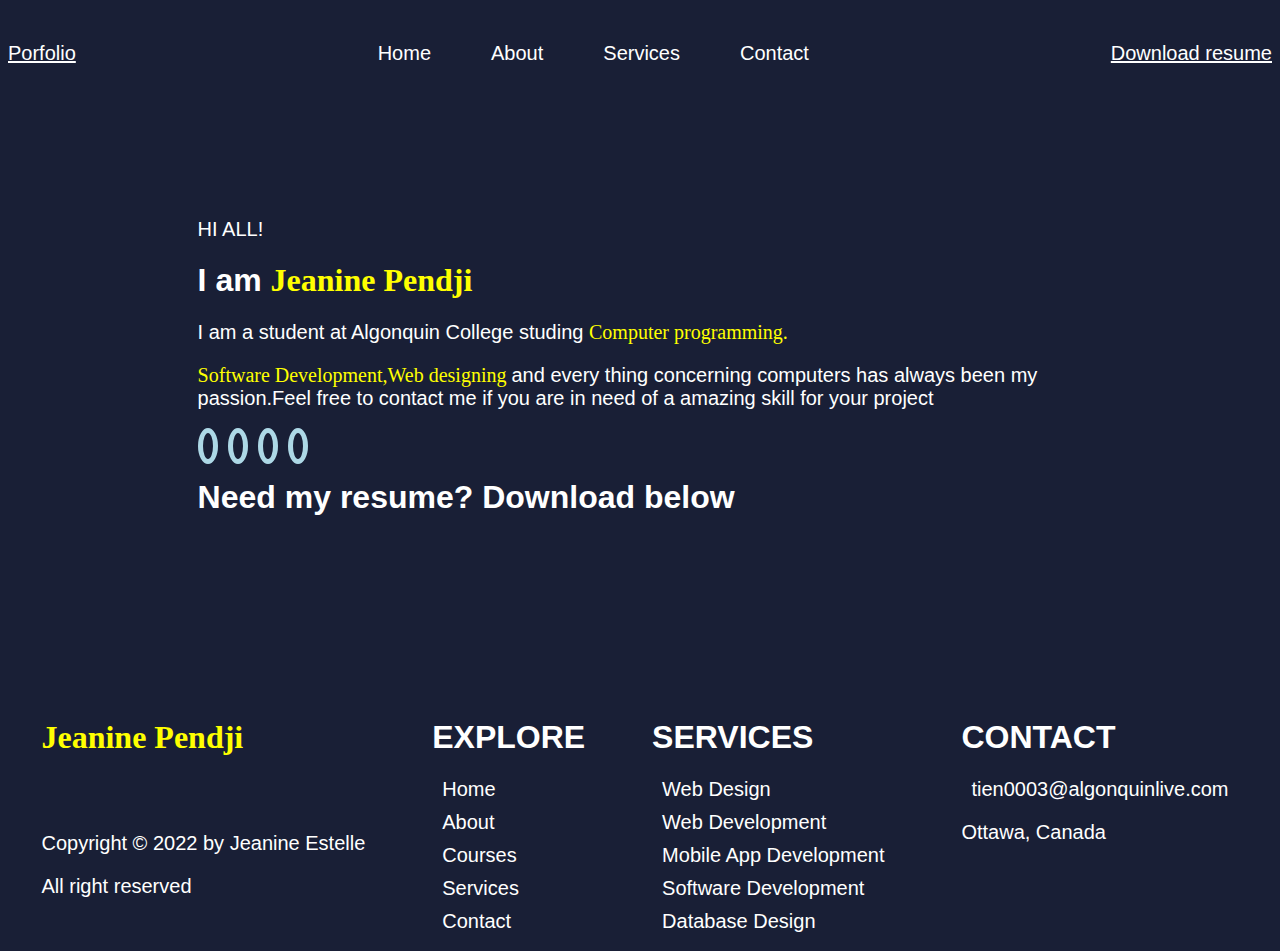
<file: index.html>
<!DOCTYPE html>
<html lang="en">
<head>
  <meta charset="UTF-8">
  <meta name="viewport" content="width=device-width, initial-scale=1.0">
  <!-- font awesome -->
  <link rel="stylesheet" href="https://cdnjs.cloudflare.com/ajax/libs/font-awesome/6.5.1/css/all.min.css" integrity="sha512-DTOQO9RWCH3ppGqcWaEA1BIZOC6xxalwEsw9c2QQeAIftl+Vegovlnee1c9QX4TctnWMn13TZye+giMm8e2LwA==" crossorigin="anonymous" referrerpolicy="no-referrer" />
  <title>Portfolio</title>
  <link rel="stylesheet" href="style.css">
</head>
<body>
  <header>
    <a href="#" class="logo">Porfolio</a>
    <nav>
      <ul>
        <li><a href="index.html">Home</a></li>
        <li><a href="about.html">About</a></li>
        <li><a href="services.html">Services</a>
        <ul>
          <li><a href="#">Web Design</a></li>
          <li><a href="#">Web Development</a></li>
          <li><a href="#">Software Development</a></li>
          <li><a href="#">Database Design</a></li>
          <li><a href="#">Mobile App Development</a></li>
        </ul></li>
        <li><a href="contact.html">Contact</a></li>
      </ul>
    </nav>
   <a href="">Download resume</a>
  </header>
  <main id="main" >
    <div class="content"  >
      <p>HI ALL!</p>
      <h1> I am <span>Jeanine Pendji</span></h1>
      <p>I am a student at Algonquin College studing <span>Computer programming.</span</p>
      <p><span>Software Development,Web designing </span>and every thing concerning computers has always been my passion.Feel free to contact me if you are in need of a amazing skill for your project</p>
     <div class="link">
        <a href="#"><i class="fa-brands fa-facebook"></i></a>
        <a href="#"><i class="fa-brands fa-github"></i></a>
        <a href="#"><i class="fa-brands fa-instagram"></i></a>
        <a href="#"><i class="fa-brands fa-linkedin"></i></a>
      </div>
      <h1>Need my resume? Download below</h1>
      
    </div> 
  </main>
  <footer>
    
    <div class="media">
      <h1><span class="name">Jeanine Pendji</span></h1>
      <div class="logo">
        <a href=""><i class="fa-brands fa-facebook"></i></a>
        <a href=""><i class="fa-brands fa-github"></i></a>
        <a href=""><i class="fa-brands fa-instagram"></i></a>
        <a href=""><i class="fa-brands fa-linkedin"></i></a>
      </div>  
       <div class="copy">
        <p>Copyright &#169; 2022 by Jeanine Estelle</p>
        <p>All right reserved</p>
      </div>

    </div>
    <div class="explore">
      <h1>EXPLORE</h1>
      
        <a href="/index.html">Home</a>
        <a href="/about.html">About</a>
        <a href="">Courses</a>
        <a href="services.html">Services</a>
        <a href="contact-style.css">Contact</a>
       
   
    </div>
    <div class="services">
      <h1>SERVICES</h1>
    
      <a href="">Web Design</a>
      <a href="">Web Development</a>
      <a href="">Mobile App Development</a>
      <a href="">Software Development</a>
      <a href="">Database Design</a>
    
    </div>
    <div class="contact">
      <h1>CONTACT</h1>
      <a href="">tien0003@algonquinlive.com</a>
      <p><i class="fa-solid fa-location-arrow"></i>Ottawa, Canada</p>
      
      
    </div>
  
  </footer>
  
</body>
</html>
</file>
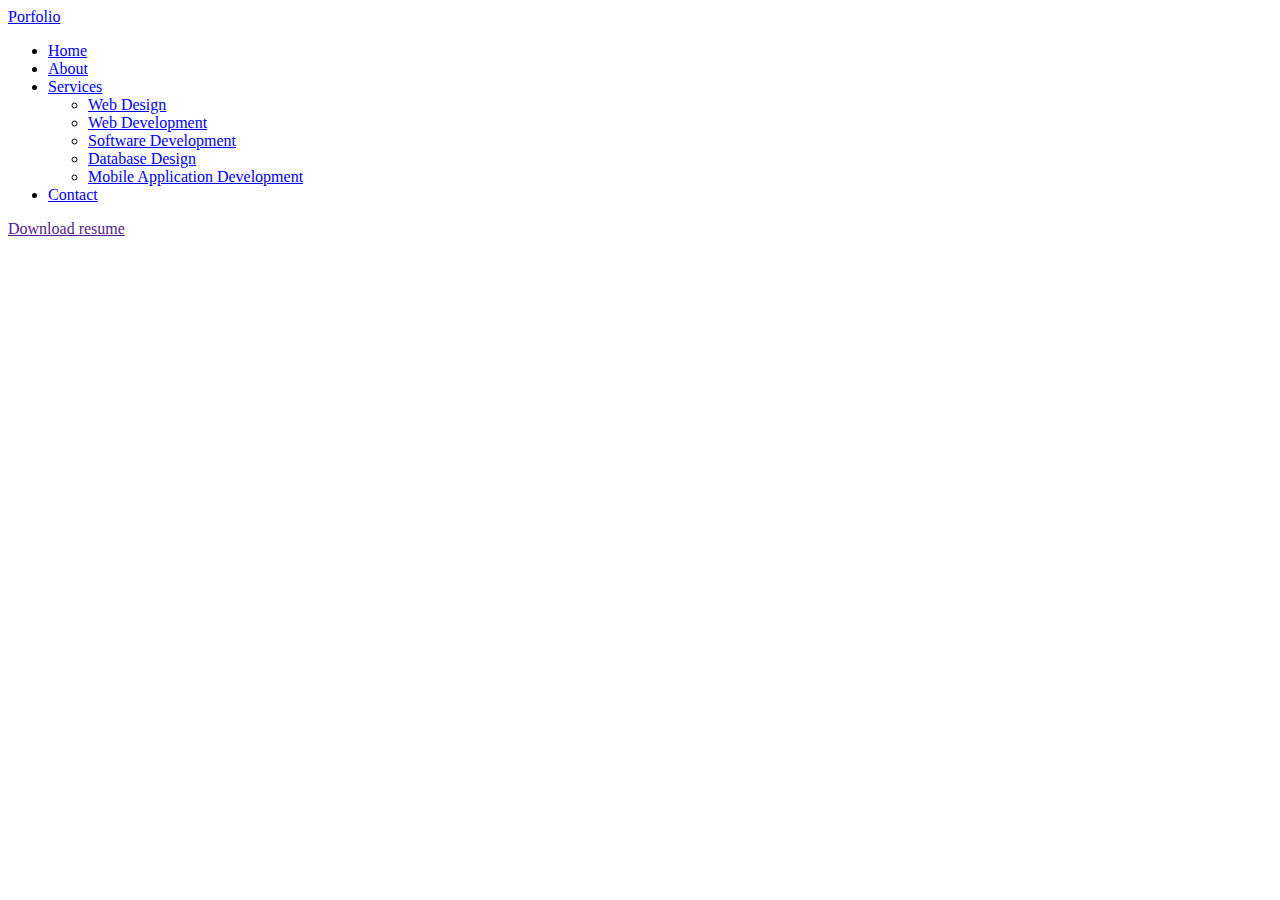
<file: about.html>
<!DOCTYPE html>
<html lang="en">
<head>
  <meta charset="UTF-8">
  <meta name="viewport" content="width=device-width, initial-scale=1.0">
  <title>About</title>
</head>
<body>
  <header>
    <a href="#" class="logo">Porfolio</a>
    <nav>
      <ul>
        <li><a href="index.html">Home</a></li>
        <li><a href="about.html">About</a></li>
        <li><a href="services.html">Services</a>
        <ul>
          <li><a href="#">Web Design</a></li>
          <li><a href="#">Web Development</a></li>
          <li><a href="#">Software Development</a></li>
          <li><a href="#">Database Design</a></li>
          <li><a href="#">Mobile Application Development</a></li>
        </ul></li>
        <li><a href="contact.html">Contact</a></li>
      </ul>
    </nav>
   <a href="">Download resume</a>
  </header>
  <!-- <header>
    <div class="about">
      <h1>About me</h1>
      <p>I am a passionate student of software development and wed development at Algonquin college. I am <span>passionate,hardworking and detailed-oriented</span></p>
    </div>
<div class="goal">
  <h1>Goal and objective</h1>
  <p>I am seeking for a position in a leading company in which apply and use the strong academic background, along with my great problem-solving skills to benefit the organization.</p>
</div>
  </header> -->


</body>
</html>
</file>
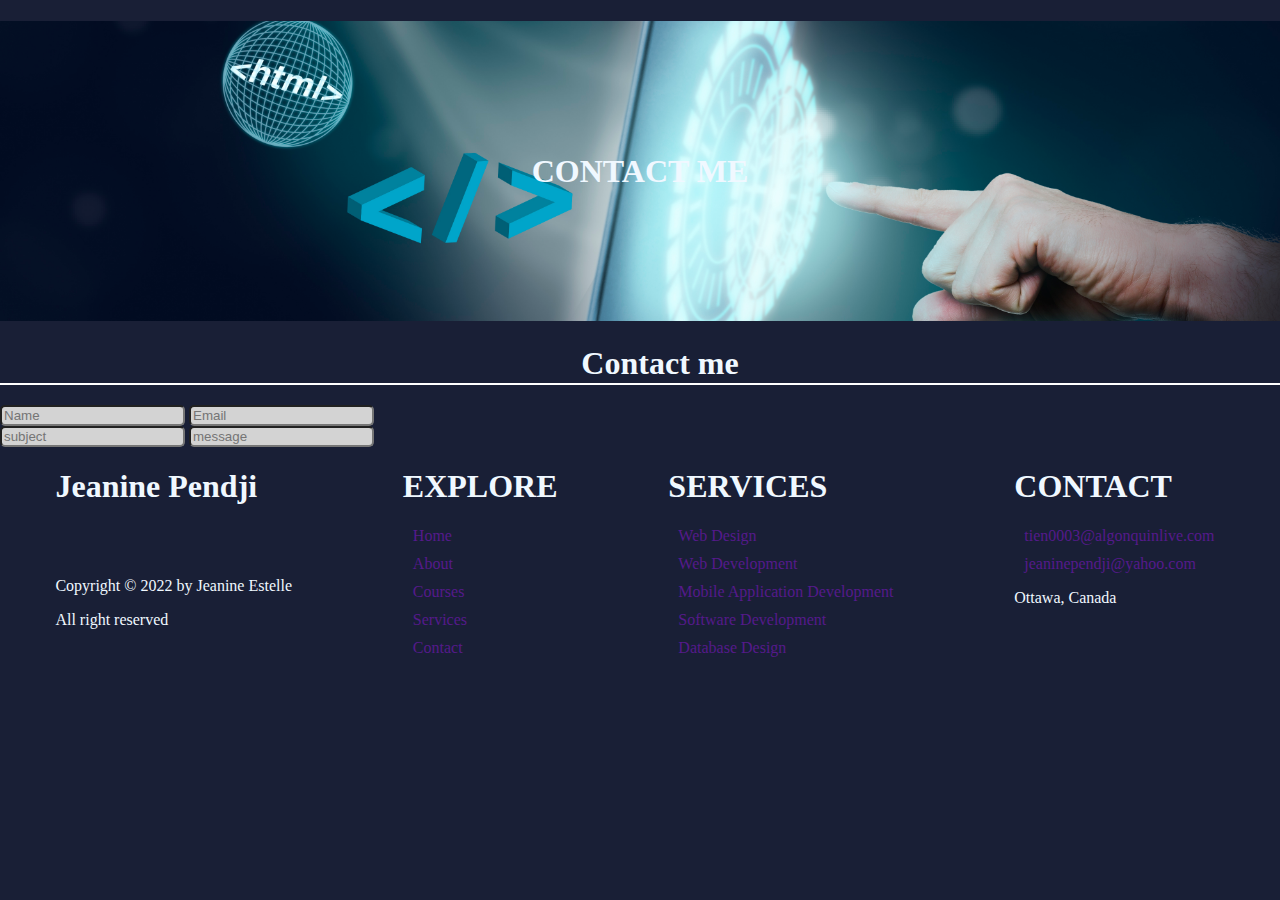
<file: contact.html>
<!DOCTYPE html>
<html lang="en">
<head>
  <meta charset="UTF-8">
  <meta name="viewport" content="width=device-width, initial-scale=1.0">
  <title>Contact me</title>
  <link rel="stylesheet" href="contact-style.css">
</head>

<body>

  <header>
    <h1>CONTACT ME</h1>
  </header>
  <main>
    <div class="contact">
      <h1>Contact me</h1>
   </div>
   <div>
    <form action="">
    <input type="text" placeholder="Name">
    <input type="email" placeholder="Email"><br>
    <input type="text" placeholder="subject">
    <input type="text" placeholder="message">
   </form>
  </div>
</main>
  
  <footer>
    
    <div class="media">
      <h1><span class="name">Jeanine Pendji</span></h1>
      <div class="logo">
        <a href=""><i class="fa-brands fa-facebook"></i></a>
        <a href=""><i class="fa-brands fa-github"></i></a>
        <a href=""><i class="fa-brands fa-instagram"></i></a>
        <a href=""><i class="fa-brands fa-linkedin"></i></a>
      </div>  
       <div class="copy">
        <p>Copyright &#169; 2022 by Jeanine Estelle</p>
        <p>All right reserved</p>
      </div>

    </div>
    <div class="explore">
      <h1>EXPLORE</h1>
      
        <a href="">Home</a>
        <a href="">About</a>
        <a href="">Courses</a>
        <a href="">Services</a>
        <a href="">Contact</a>
       
   
    </div>
    <div class="services">
      <h1>SERVICES</h1>
    
      <a href="">Web Design</a>
      <a href="">Web Development</a>
      <a href="">Mobile Application Development</a>
      <a href="">Software Development</a>
      <a href="">Database Design</a>
    
    </div>
    <div class="contact">
      <h1>CONTACT</h1>
      <a href="">tien0003@algonquinlive.com</a>
      <a href="">jeaninependji@yahoo.com</a>
      <p><i class="fa-solid fa-location-arrow"></i>Ottawa, Canada</p>
      
      
    </div>
  
  </footer>
  
</body>
</html>
</file>
<file: style.css>
* {
  box-sizing: border-box;
  font-family: 'Franklin Gothic Medium', 'Arial Narrow', Arial, sans-serif;
  background-color: #191f36;
  color: #fff;
}

body {
  display: flex;
  flex-direction: column;
}

header {
  display: flex;
  width: 100%;
  min-height: 90px;
  justify-content: space-between;
  align-items: center;
  color: #000;
  margin-bottom: 100px;

}
a{
  font-size: 20px;;
}

header nav ul {
  padding: 0;
  margin: 0;
  list-style: none;
  display: flex;
}

header nav ul li {
  display: inline-block;
  position: relative;
  list-style: none;
}

header nav ul li a {
  text-decoration: none;
  padding: 10px 30px;
  display: block; /* Ensure the anchor covers the li area */
}

header nav ul li ul {
  display: none;
  position: absolute;
  background-color: #191f36; /* Match the navbar background color */
  left: 0;
  top: 100%; /* Position directly below the parent item */
  width: auto; /* Adjust width based on content */
  padding: 0; /* Reset padding */
}

header nav ul li:hover ul {
  display: block; /* Show the dropdown on hover */
}

header nav ul li ul li {
  display: block; /* Dropdown items display vertically */
}

header nav ul li ul li a {
  padding: 10px; /* Adjust padding for dropdown links */
}

#main {
  height: 400px;
  display: flex;
  justify-content: center;
  align-items: center;
  margin-bottom: 100px;
}

.content {
  width: 70%;
  height: 400px;
}

span {
  color: yellow;
  font-family: Apple Chancery, cursive;
}

a:hover {
  color: yellowgreen;
}

.link a {
  padding: 2px 5px;
  border: 5px solid lightblue;
  border-radius: 50%;
  margin-right: 10px;
}

.link {
  margin-top: 25px;
}
p{
  font-size: 20px;
}

.link a:hover {
  background-color: rgb(72, 189, 236, 0.4);
}
footer{
  display: flex;
  flex-direction: row;
  justify-content: space-around;
  /* align-items: center; */
}
footer a {
  display: block;
  text-decoration: none;
  margin: 10px;
}
footer .media .logo a{
  display: inline-block;
  padding: 5px 10px;
}
</file>
<file: contact-style.css>
body{
  background-color: #191f36;
  color:aliceblue;
  box-sizing: border-box;
  margin: 0;
  padding: 0;
}

header{
  background-image: url("programming-background-collage.jpg");
  width: 100%;
  height: 300px;
  background-repeat: no-repeat;
  background-size: cover;
  background-position: center;
  margin-bottom: 20px;
}
header h1{
  text-align: center;
  line-height: 300px;
}
main .contact h1{
  width: 100%;
  height: 30px;
  text-align: center;
  line-height: 30px;
  padding: 5px 20px;
  border-bottom: 2px solid white;
  margin-bottom: 20px;
}
input{
  border-radius: 5px;
  background-color: lightgray;
}

footer{
  display: flex;
  flex-direction: row;
  justify-content: space-around;
  /* align-items: center; */
}
footer a {
  display: block;
  text-decoration: none;
  margin: 10px;
}
footer .media .logo a{
  display: inline-block;
  padding: 5px 10px;
}
</file>
